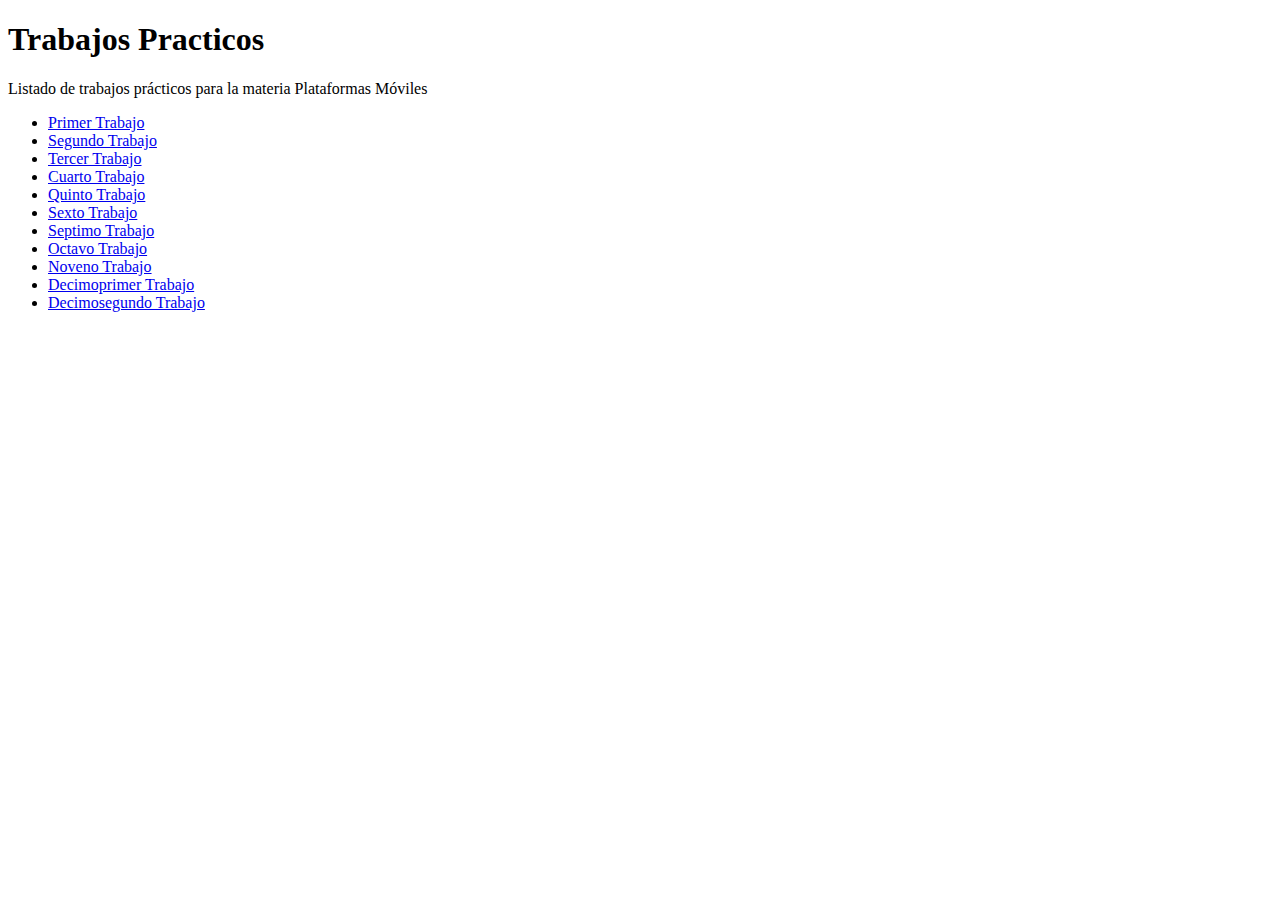
<file: index.html>
<!DOCTYPE html>
<html lang="en">
<head>
    <meta charset="UTF-8">
    <meta name="viewport" content="width=device-width, initial-scale=1.0">
    <title>Plataformas Moviles Entregas</title>
</head>
<body>
    <h1>Trabajos Practicos</h1>
     <p>Listado de trabajos prácticos para la materia Plataformas Móviles</p>
     <ul>
       <li><a href="tp-1/">Primer Trabajo</a></li>
       <li><a href="tp-2/">Segundo Trabajo</a></li>
       <li><a href="tp-3/">Tercer Trabajo</a></li>
       <li><a href="tp-4/">Cuarto Trabajo</a></li>
       <li><a href="tp-5/">Quinto Trabajo</a></li>
       <li><a href="tp-6/">Sexto Trabajo</a></li>
       <li><a href="tp-7/">Septimo Trabajo</a></li>
       <li><a href="tp-8/">Octavo Trabajo</a></li>
       <li><a href="tp-9/">Noveno Trabajo</a></li>
       <li><a href="tp-11/">Decimoprimer Trabajo</a></li>
       <li><a href="tp-12/">Decimosegundo Trabajo</a></li>
</body>
</html>
</file>
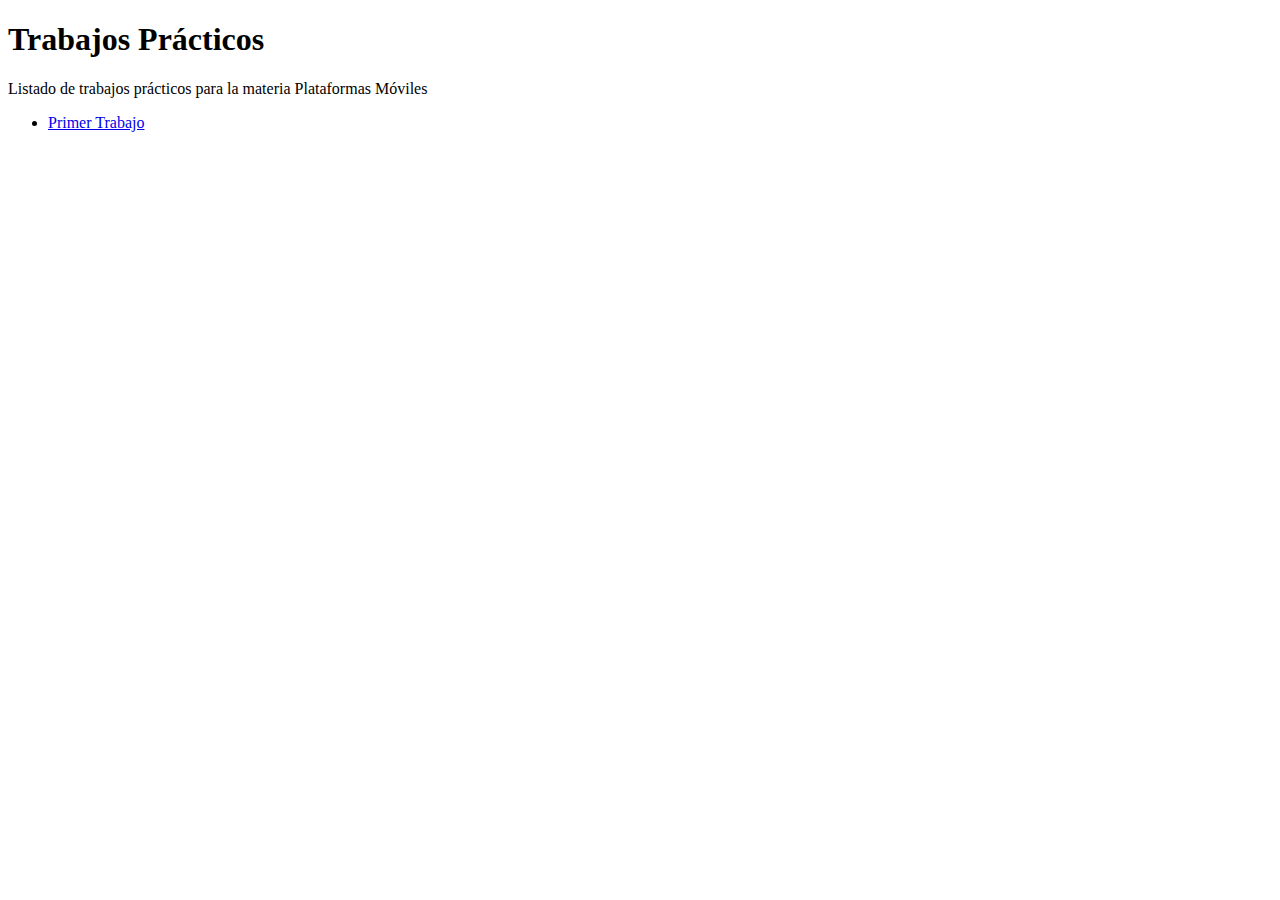
<file: tp-0/index.html>
<!DOCTYPE html>
<html>
   <head>
      <title>Hola Mundo!</title>
   </head>
   <body>
     <h1>Trabajos Prácticos</h1>
     <p>Listado de trabajos prácticos para la materia Plataformas Móviles</p>
     <ul>
       <li><a href="tp-1/">Primer Trabajo</a></li>
     </ul>
   </body>
</html>
</file>
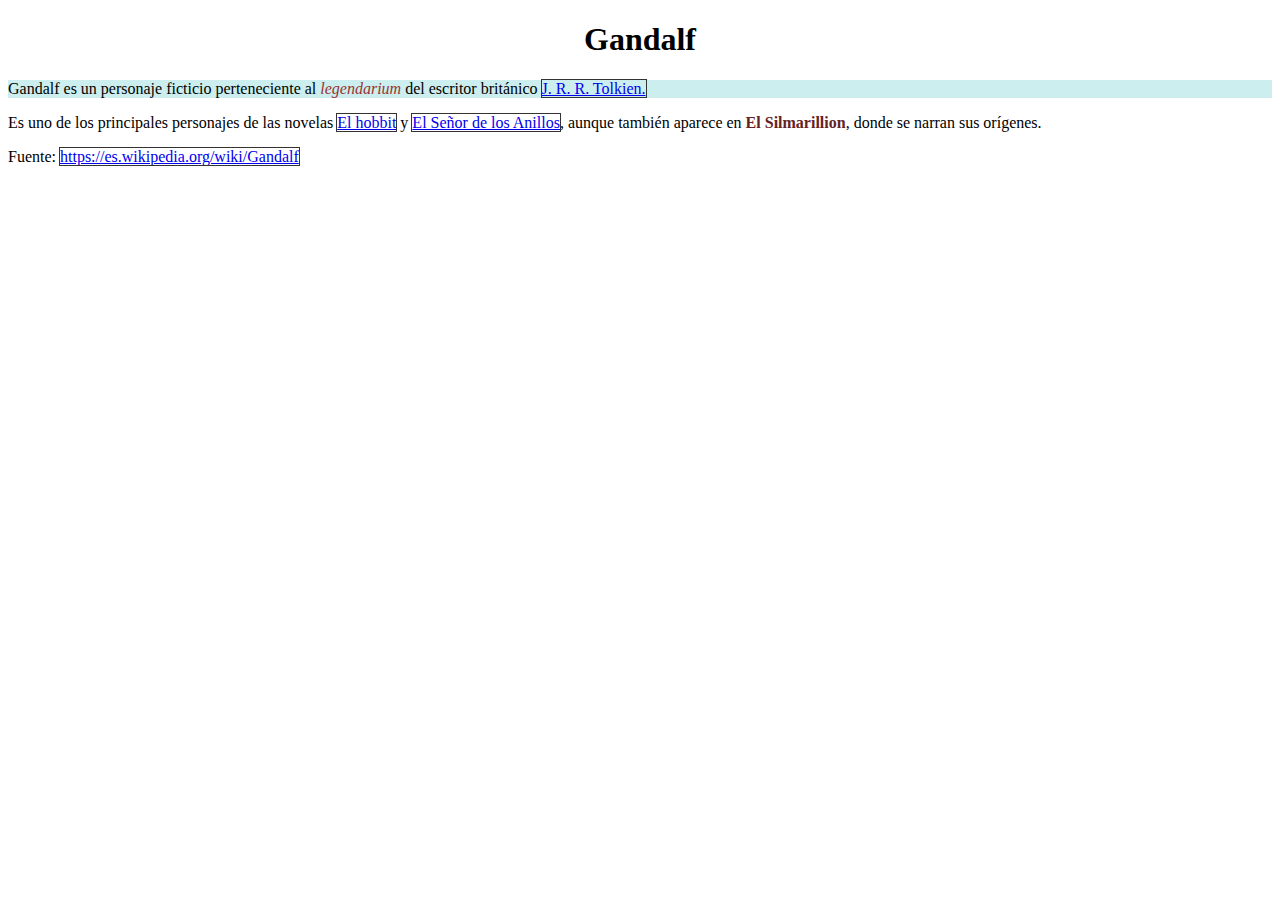
<file: tp-03/index.html>
<!DOCTYPE html>
<html lang="es">
<head>
	<meta charset="utf-8">
	<meta name="viewport" content="width=device-width, initial-scale=1">
	<title>TP3 - Especificidad CSS</title>
	<link rel="stylesheet" type="text/css" href="style.css">
</head>
<body>
	<article id="contenedor">
		<h1 class="titulo">Gandalf</h1>
		
		<p id="primer-parrafo" class="importante parrafo">
			Gandalf es un personaje ficticio perteneciente al <em>legendarium</em> del escritor británico <a href="https://es.wikipedia.org/wiki/J._R._R._Tolkien">J. R. R. Tolkien.</a>
		</p>
		
		<p class="novelas parrafo">
			Es uno de los principales personajes de las novelas <a href="https://es.wikipedia.org/wiki/El_hobbit">El hobbit</a> y <a href="https://es.wikipedia.org/wiki/El_Señor_de_los_Anillos">El Señor de los Anillos</a>, aunque también aparece en <span class="complicado" style="color: #622">El Silmarillion</span>, donde se narran sus orígenes.
		</p>
	</article>

	<p class="fuente parrafo">
		Fuente: <a href="https://es.wikipedia.org/wiki/Gandalf">https://es.wikipedia.org/wiki/Gandalf</a>
	</p>
</body>
</html>
</file>
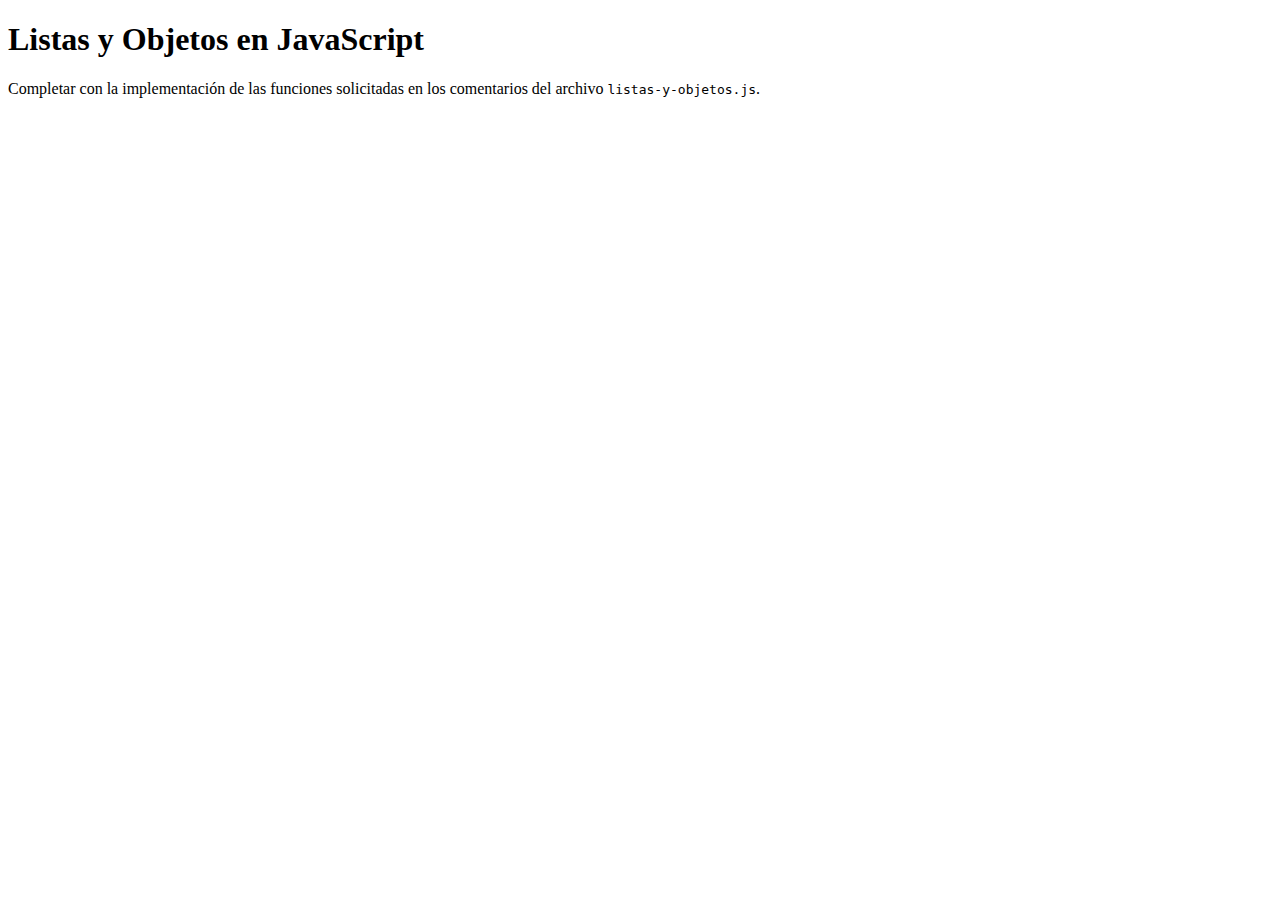
<file: tp-11/index.html>
<!DOCTYPE html>
<html>
<head>
    <meta charset="utf-8">
    <meta name="viewport" content="width=device-width, initial-scale=1">
    <title>Listas y Objetos en JavaScript</title>
</head>
<body>
    <h1>Listas y Objetos en JavaScript</h1>
    <p>Completar con la implementación de las funciones solicitadas en los comentarios del archivo <code>listas-y-objetos.js</code>.</p>
    <script src="listas-y-objetos.js"></script>
</body>
</html>
</file>
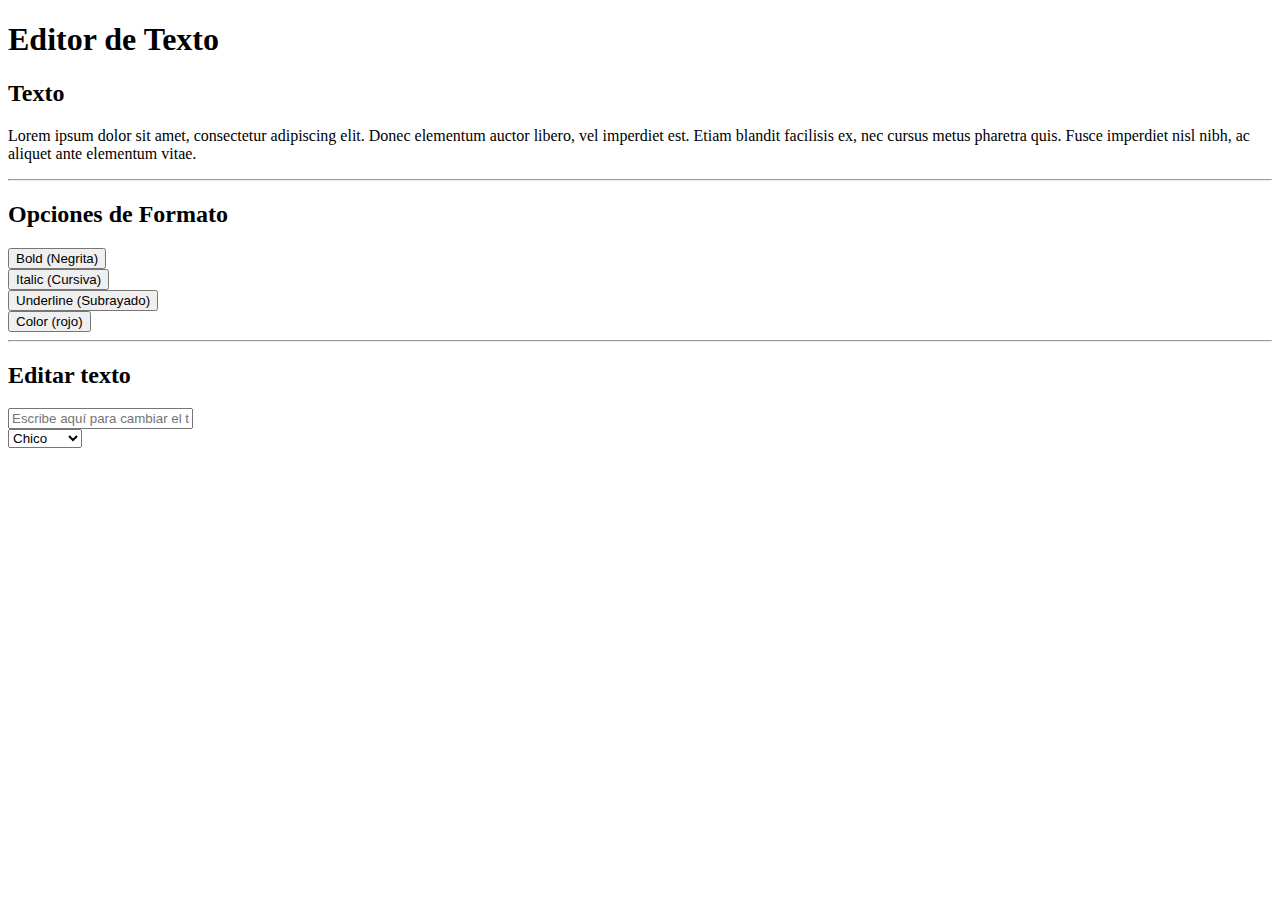
<file: tp-12/index.html>
<!DOCTYPE html>
<html>
<head>
    <meta charset="utf-8">
    <meta name="viewport" content="width=device-width, initial-scale=1">
    <title>Editor de Texto - DOM y JavaScript</title>
    <link href="https://cdn.jsdelivr.net/npm/bootstrap@5.3.6/dist/css/bootstrap.min.css" rel="stylesheet" integrity="sha384-4Q6Gf2aSP4eDXB8Miphtr37CMZZQ5oXLH2yaXMJ2w8e2ZtHTl7GptT4jmndRuHDT" crossorigin="anonymous">
</head>
<body>
    <div class="container my-1 my-sm-2 my-md-4 my-lg-5">
        <h1>Editor de Texto</h1>
        <div class="card">
            <div class="card-body">
                <h2>Texto</h2>

                <p class="texto" id="texto">Lorem ipsum dolor sit amet, consectetur adipiscing elit. Donec elementum auctor libero, vel imperdiet est. Etiam blandit facilisis ex, nec cursus metus pharetra quis. Fusce imperdiet nisl nibh, ac aliquet ante elementum vitae.</p>

                <hr class="hr">

                <h2>Opciones de Formato</h2>
                <div class="row">
                    <div class="col-12 col-md-4 my-1">
                        <button id="btn-negrita" class="btn d-block w-100 btn-primary" data-formato="negrita">
                            Bold (Negrita)
                        </button>
                    </div>
                    <div class="col-12 col-md-4 my-1">
                        <button id="btn-cursiva" class="btn d-block w-100 btn-primary" data-formato="cursiva">
                            Italic (Cursiva)
                        </button>
                    </div>
                    <div class="col-12 col-md-4 my-1">
                        <button id="btn-subrayado" class="btn d-block w-100 btn-primary" data-formato="subrayado">
                            Underline (Subrayado)
                        </button>
                    </div>
                    <div class="col-12 col-md-4 my-1">
                        <button id="btn-color" class="btn d-block w-100 btn-primary" data-formato="color">
                            Color (rojo)
                        </button>
                    </div>
                    <hr class="hr">
                <h2>Editar texto</h2>
                <input type="text" id="input-texto" class="form-control" placeholder="Escribe aquí para cambiar el texto...">
                </div>
                <select id="select-tamano" onchange="funcionTamaño()">
                <option value="18px">Chico</option>
                <option value="24px">Mediano</option>
                <option value="32px">Grande</option>
            </select>
            </div>
        </div>
    </div>

    <script src="https://cdn.jsdelivr.net/npm/bootstrap@5.3.6/dist/js/bootstrap.bundle.min.js" integrity="sha384-j1CDi7MgGQ12Z7Qab0qlWQ/Qqz24Gc6BM0thvEMVjHnfYGF0rmFCozFSxQBxwHKO" crossorigin="anonymous"></script>
    <script type="text/javascript">
        /**
         * funcionNegrita()
         * Esta función se ejecuta cuando el usuario selecciona la opción Bold (negrita).
         */
        function funcionNegrita() {
            const boton = document.getElementById("btn-negrita");
            const texto = document.getElementById("texto");
           texto.style.fontWeight = texto.style.fontWeight === "bold" ? "normal" : "bold";
           boton.classList.toggle("btn-success");
            boton.classList.toggle("btn-primary");
            // Implementación pendiente
        }
        /**
         * funcionCursiva()
         * Esta función se ejecuta cuando el usuario selecciona la opción Italic (cursiva).
         */
        function funcionCursiva() {
            const boton = document.getElementById("btn-cursiva");
            const texto = document.getElementById("texto");
                texto.style.fontStyle = texto.style.fontStyle === "italic" ? "normal" : "italic";
                boton.classList.toggle("btn-success");
            boton.classList.toggle("btn-primary");
            // Implementación pendiente
        }

        /**
         * funcionSubrayado()
         * Esta función se ejecuta cuando el usuario selecciona la opción Underline (subrayado).
         */
        function funcionSubrayado() {
            const boton = document.getElementById("btn-subrayado");
            const texto = document.getElementById("texto");
            texto.style.textDecoration = texto.style.textDecoration === "underline" ? "none" : "underline";
            boton.classList.toggle("btn-success");
            boton.classList.toggle("btn-primary");
            // Implementación pendiente
        }
        function funcionColor() {
            const boton = document.getElementById("btn-color");
            const texto = document.getElementById("texto");
            texto.style.color = texto.style.color === "red" ? "black" : "red";
            boton.classList.toggle("btn-success");
            boton.classList.toggle("btn-primary");
}
        function handlerBoton(e) {
            // Obtiene el valor del atributo "data-formato" del botón que disparó el evento
            const funcionBoton = e.target.dataset.formato;
            switch (funcionBoton) {
                case 'negrita':
                    funcionNegrita();
                    break;
                case 'cursiva':
                    funcionCursiva();
                    break;
                case 'subrayado':
                    funcionSubrayado();
                    break;
                case 'color':
                    funcionColor();
                    break;
            }
        }
        document.querySelectorAll('button.btn').forEach(e => e.addEventListener('click', handlerBoton));
        document.getElementById("input-texto").addEventListener("input", function () {
            const texto = document.getElementById("texto");
            texto.textContent = this.value;
        });
       function funcionTamaño() {
    const selectTamano = document.getElementById("select-tamano");
    const texto = document.getElementById("texto");
    texto.style.fontSize = selectTamano.value;
}
    </script>
</body>
</html>
</file>
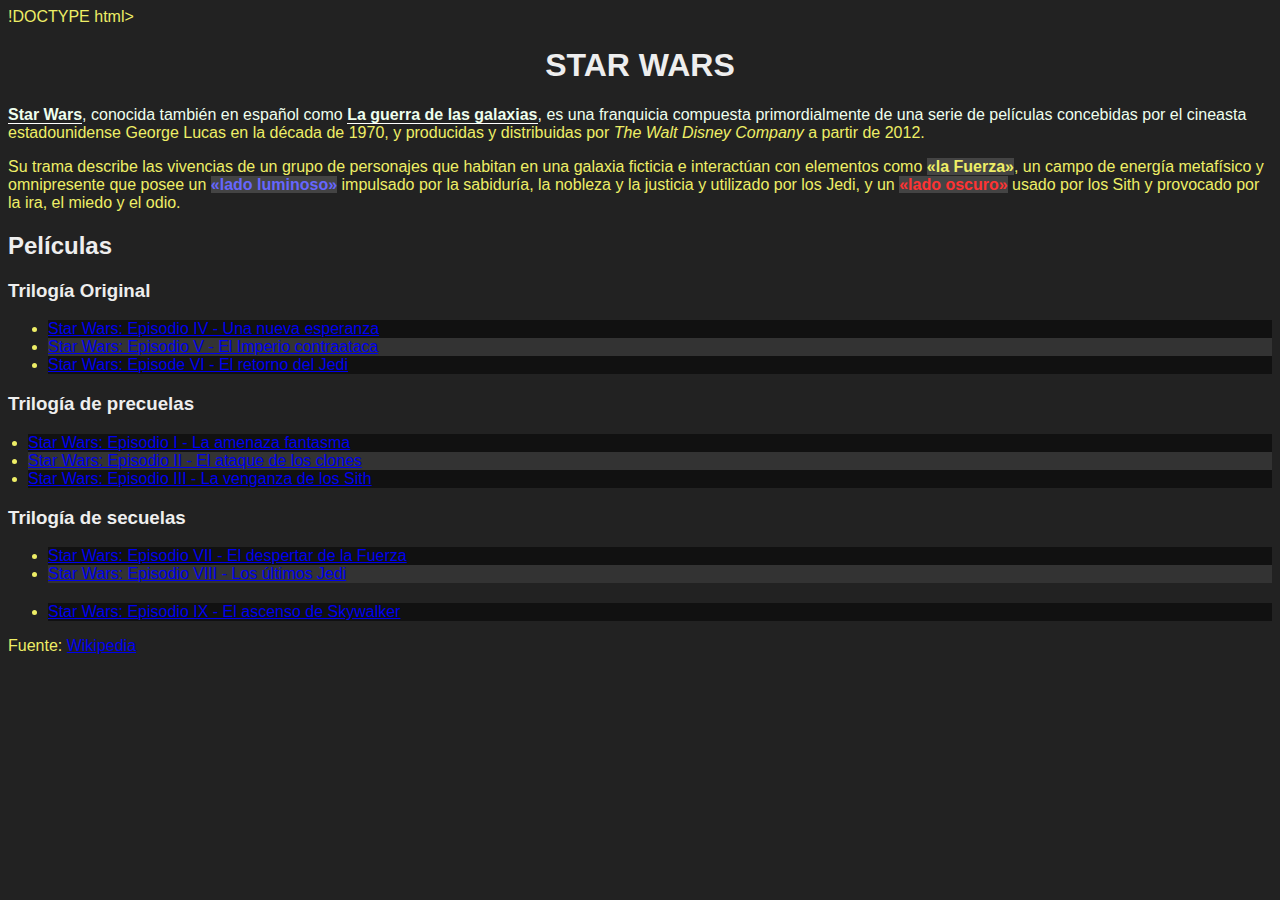
<file: tp-2/index.html>
!DOCTYPE html>
<html>
<head>
    <meta charset="utf-8">
    <meta name="viewport" content="width=device-width, initial-scale=1">
    <title>TP2 - Selectores CSS</title>
    <link rel="stylesheet" href="css.css">
</head>
<body>
    <h1>Star Wars</h1>
    <p><strong>Star Wars</strong>, conocida también en español como <strong>La guerra de las galaxias</strong>, es una franquicia compuesta primordialmente de una serie de películas concebidas por el cineasta estadounidense George Lucas en la década de 1970, y producidas y distribuidas por <a>The Walt Disney Company</a> a partir de 2012.</p>
    <p>Su trama describe las vivencias de un grupo de personajes que habitan en una galaxia ficticia e interactúan con elementos como <span class="the-force">«la Fuerza»</span>, un campo de energía metafísico y omnipresente que posee un <span class="the-force light-side">«lado luminoso»</span> impulsado por la sabiduría, la nobleza y la justicia y utilizado por los Jedi, y un <span class="the-force dark-side">«lado oscuro»</span> usado por los Sith y provocado por la ira, el miedo y el odio.</p>
    <h2>Películas</h2>
    <h3>Trilogía Original</h3>
    <ul id="og-trilogy" class="movies-list">
        <li><a href="https://es.wikipedia.org/wiki/Star_Wars:_Episodio_IV_-_Una_nueva_esperanza">Star Wars: Episodio IV - Una nueva esperanza</a></li>
        <li><a href="https://es.wikipedia.org/wiki/Star_Wars:_Episodio_V_-_El_Imperio_contraataca">Star Wars: Episodio V - El Imperio contraataca</a></li>
        <li><a href="https://es.wikipedia.org/wiki/Star_Wars:_Episode_VI_-_Return_of_the_Jedi">Star Wars: Episode VI - El retorno del Jedi</a></li>
    </ul>
    <h3>Trilogía de precuelas</h3>
    <ul class="movies-list">
        <li><a href="https://es.wikipedia.org/wiki/Star_Wars:_Episodio_I_-_La_amenaza_fantasma">Star Wars: Episodio I - La amenaza fantasma</a></li>
        <li><a href="https://es.wikipedia.org/wiki/Star_Wars:_Episodio_II_-_El_ataque_de_los_clones">Star Wars: Episodio II - El ataque de los clones</a></li>
        <li><a href="https://es.wikipedia.org/wiki/Star_Wars:_Episodio_III_-_La_venganza_de_los_Sith">Star Wars: Episodio III - La venganza de los Sith</a></li>
    </ul>
    <h3>Trilogía de secuelas</h3>
    <ul class="movies-list">
        <li><a href="https://es.wikipedia.org/wiki/Star_Wars:_Episodio_VII_-_El_despertar_de_la_Fuerza">Star Wars: Episodio VII - El despertar de la Fuerza</a></li>
        <li><a href="https://es.wikipedia.org/wiki/Star_Wars:_Episodio_VIII_-_Los_últimos_Jedi">Star Wars: Episodio VIII - Los últimos Jedi</a></li>
        <li><a href="https://es.wikipedia.org/wiki/Star_Wars:_Episodio_IX_-_El_ascenso_de_Skywalker">Star Wars: Episodio IX - El ascenso de Skywalker</a></li>
    </ul>
    <p>Fuente: <a href="https://es.wikipedia.org/wiki/Star_Wars">Wikipedia</a></p>
</body>
</html>
</file>
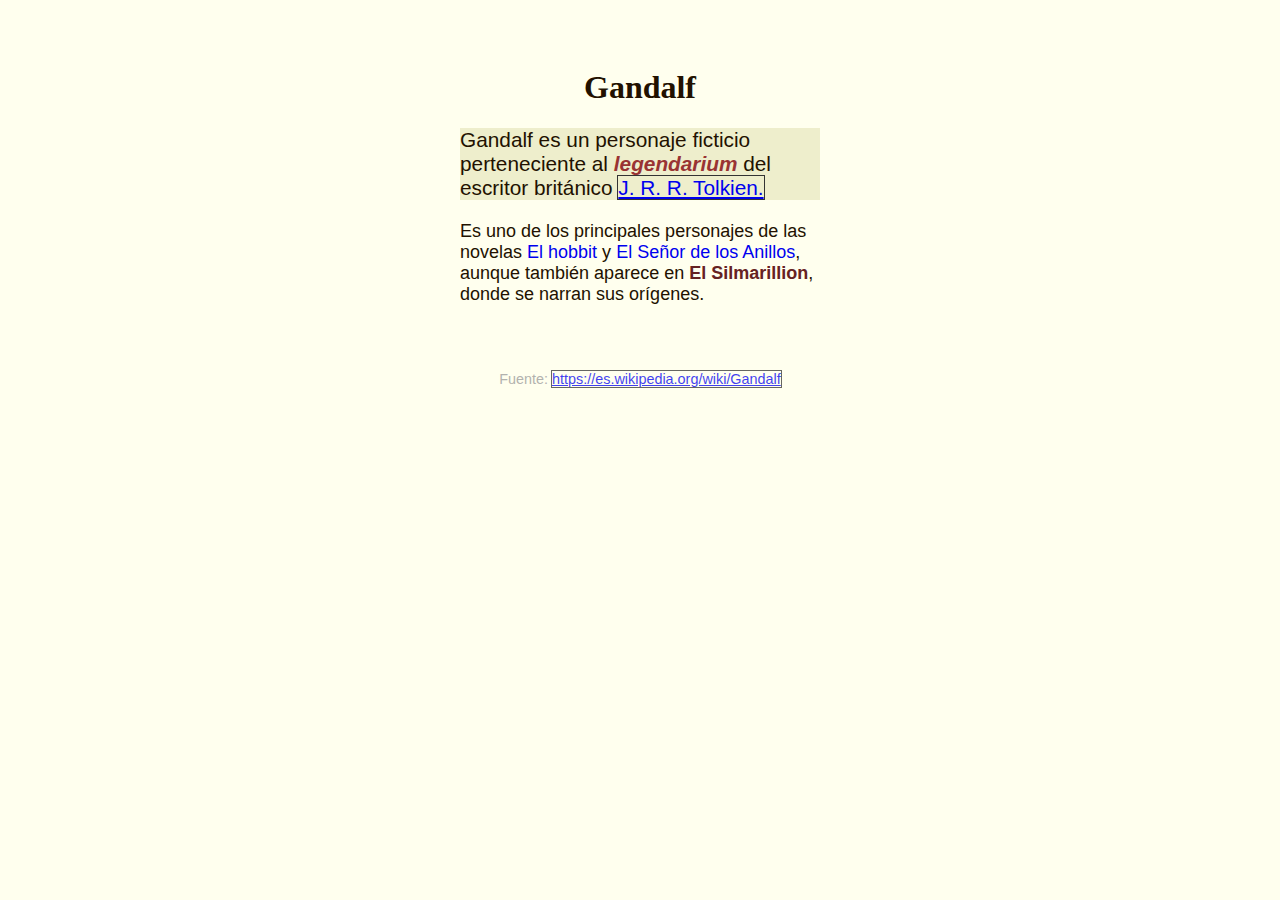
<file: tp-3/index.html>
<!DOCTYPE html>
<html lang="es">
<head>
        <meta charset="utf-8">
        <meta name="viewport" content="width=device-width, initial-scale=1">
        <title>TP3 - Especificidad CSS</title>
        <link rel="stylesheet" type="text/css" href="style.css">
        <style type="text/css">
                body {
                        font-size: 18px;
                        background-color: #ffe;
                        color: #210;
                }

                #contenedor {
                        max-width: 40ch;
                        margin: 2rem auto;
                        padding: 1rem;
                }

                h1 {
                        font-size: 2rem;
                        text-align: left;
                }

                p {
                        font-family: sans-serif;
                }

                #primer-parrafo {
                        font-size: 1.3rem;
                        background-color: #eec;
                }

                p.importante em {
                        font-weight: bold;
                        color: #144;
                }

                p.novelas a {
                        outline: none;
                        text-decoration: none;
                }
                p.novelas a:hover {
                        text-decoration: underline;
                        background-color: #ccd;
                }

                body p.fuente.parrafo {
                        color: #999 !important;
                        font-size: 0.9rem;
                        opacity: 75%;
                        text-align: center;
                }
        </style>
</head>
<body>
        <article id="contenedor">
                <h1 class="titulo">Gandalf</h1>

                <p id="primer-parrafo" class="importante parrafo">
                        Gandalf es un personaje ficticio perteneciente al <em>legendarium</em> del escritor británico <a href="https://es.wikipedia.org/wiki/J._R._R._Tolkien">J. R. R. Tolkien.</a>
                </p>

                <p class="novelas parrafo">
                        Es uno de los principales personajes de las novelas <a href="https://es.wikipedia.org/wiki/El_hobbit">El hobbit</a> y <a href="https://es.wikipedia.org/wiki/El_Señor_de_los_Anillos">El Señor de los Anillos</a>, aunque también aparece en <span class="complicado" style="color: #622">El Silmarillion</span>, donde se narran sus orígenes.
                </p>
        </article>

        <p class="fuente parrafo">
                Fuente: <a href="https://es.wikipedia.org/wiki/Gandalf">https://es.wikipedia.org/wiki/Gandalf</a>
        </p>
</body>
</html>
</file>
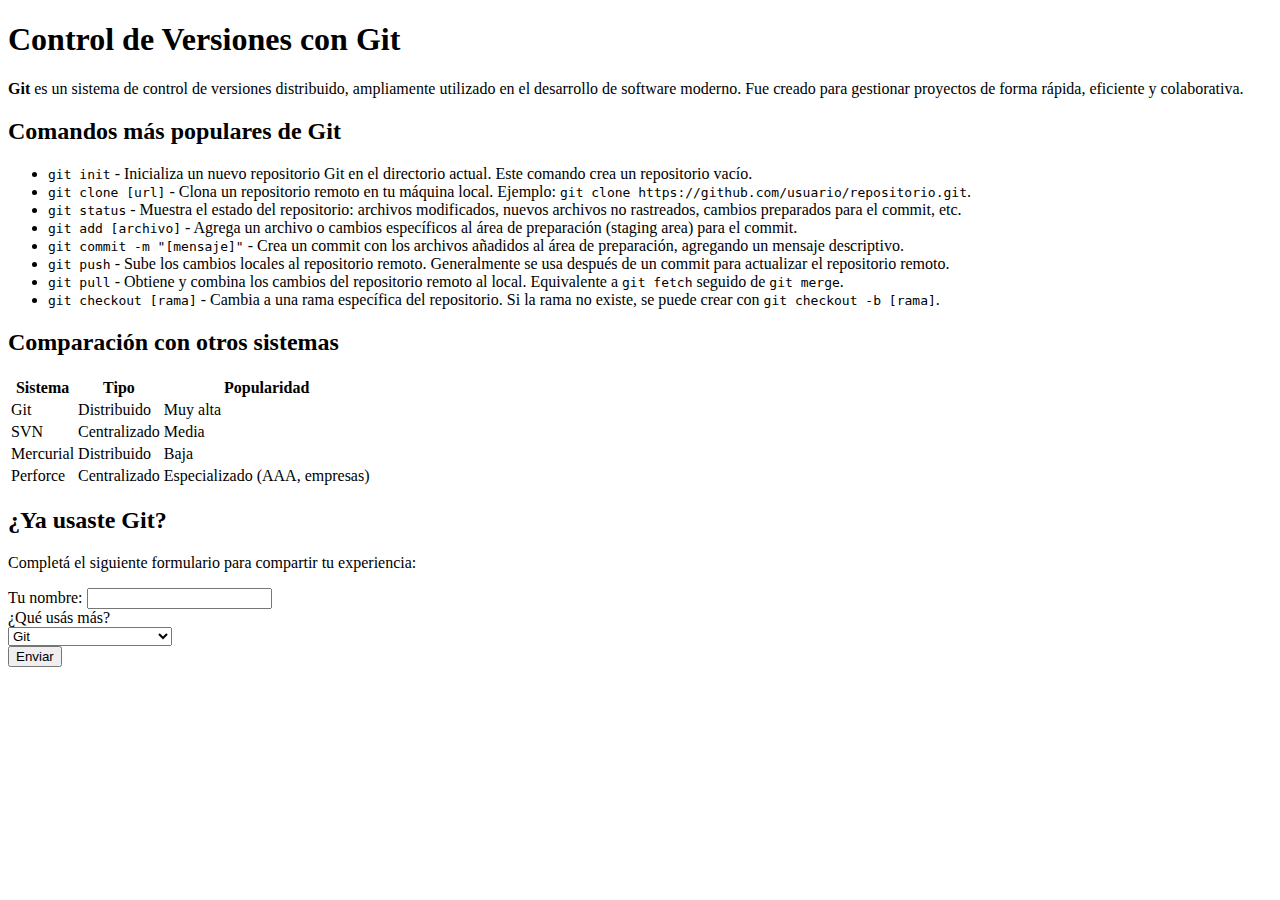
<file: tp-5/index.html>
<!DOCTYPE html>
<html lang="es">
<head>
    <meta charset="UTF-8">
    <meta name="viewport" content="width=device-width, initial-scale=1.0">
    <title>Control de Versiones con Git</title>
    <link href="https://cdn.jsdelivr.net/npm/bootstrap@5.3.7/dist/css/bootstrap.min.css" rel="stylesheet" integrity="sha384-LN+7fdVzj6u52u30Kp6M/trliBMCMKTyK833zpbD+pXdCLuTusPj697FH4R/5mcr" crossorigin="anonymous">

</head>
<body>
   <h1 class="text-center mb-4">Control de Versiones con Git</h1>
 <p class="lead">
    <strong>Git</strong> es un sistema de control de versiones distribuido, ampliamente utilizado en el desarrollo de
        software moderno. Fue creado para gestionar proyectos de forma rápida, eficiente y colaborativa.
    </p>

     <h2 class="mt-5">Comandos más populares de Git</h2>
    <ul class="list-group shadow-sm mb-4">
         <li class="list-group-item"><code>git init</code> - Inicializa un nuevo repositorio Git en el directorio actual. Este comando crea un repositorio vacío.</li>
         <li class="list-group-item"><code>git clone [url]</code> - Clona un repositorio remoto en tu máquina local. Ejemplo: <code>git clone https://github.com/usuario/repositorio.git</code>.</li>
         <li class="list-group-item"><code>git status</code> - Muestra el estado del repositorio: archivos modificados, nuevos archivos no rastreados, cambios preparados para el commit, etc.</li>
         <li class="list-group-item"><code>git add [archivo]</code> - Agrega un archivo o cambios específicos al área de preparación (staging area) para el commit.</li>
         <li class="list-group-item"><code>git commit -m "[mensaje]"</code> - Crea un commit con los archivos añadidos al área de preparación, agregando un mensaje descriptivo.</li>
         <li class="list-group-item"><code>git push</code> - Sube los cambios locales al repositorio remoto. Generalmente se usa después de un commit para actualizar el repositorio remoto.</li>
         <li class="list-group-item"><code>git pull</code> - Obtiene y combina los cambios del repositorio remoto al local. Equivalente a <code>git fetch</code> seguido de <code>git merge</code>.</li>
         <li class="list-group-item"><code>git checkout [rama]</code> - Cambia a una rama específica del repositorio. Si la rama no existe, se puede crear con <code>git checkout -b [rama]</code>.</li>
    </ul>

     <h2 class="mt-5">Comparación con otros sistemas</h2>
     <div class="table-responsive">
    <table  class="table table-bordered table-striped table-hover">
        <thead class="table-dark">
            <tr>
                <th>Sistema</th>
                <th>Tipo</th>
                <th>Popularidad</th>
            </tr>
        </thead>
        <tbody>
            <tr>
                <td>Git</td>
                <td>Distribuido</td>
                <td>Muy alta</td>
            </tr>
            <tr>
                <td>SVN</td>
                <td>Centralizado</td>
                <td>Media</td>
            </tr>
            <tr>
                <td>Mercurial</td>
                <td>Distribuido</td>
                <td>Baja</td>
            </tr>
            <tr>
                <td>Perforce</td>
                <td>Centralizado</td>
                <td>Especializado (AAA, empresas)</td>
            </tr>
        </tbody>
    </table>
</div>
    <h2 class="mt-5">¿Ya usaste Git?</h2>
    <p>Completá el siguiente formulario para compartir tu experiencia:</p>

    <form  class="border p-4 rounded shadow-sm bg-white" >
        <div class="mb-3">
        <label for="nombre" class="form-label">Tu nombre:</label>
        <input type="text" id="nombre" name="nombre" class="form-control">
</div>
<div class="mb-3">
        <label for="experiencia" class="form-label">¿Qué usás más?</label><br>
        <select id="experiencia" name="experiencia" class="form-select">
            <option value="git">Git</option>
            <option value="github">Git + GitHub</option>
            <option value="otro">Otro sistema</option>
            <option value="ninguno">Todavía no uso ninguno</option>
        </select>
</div>
        <input type="submit" value="Enviar" class="btn btn-success">
    </form>
</body>
<script src="https://cdn.jsdelivr.net/npm/bootstrap@5.3.7/dist/js/bootstrap.bundle.min.js" integrity="sha384-ndDqU0Gzau9qJ1lfW4pNLlhNTkCfHzAVBReH9diLvGRem5+R9g2FzA8ZGN954O5Q" crossorigin="anonymous"></script>
</html>
</file>
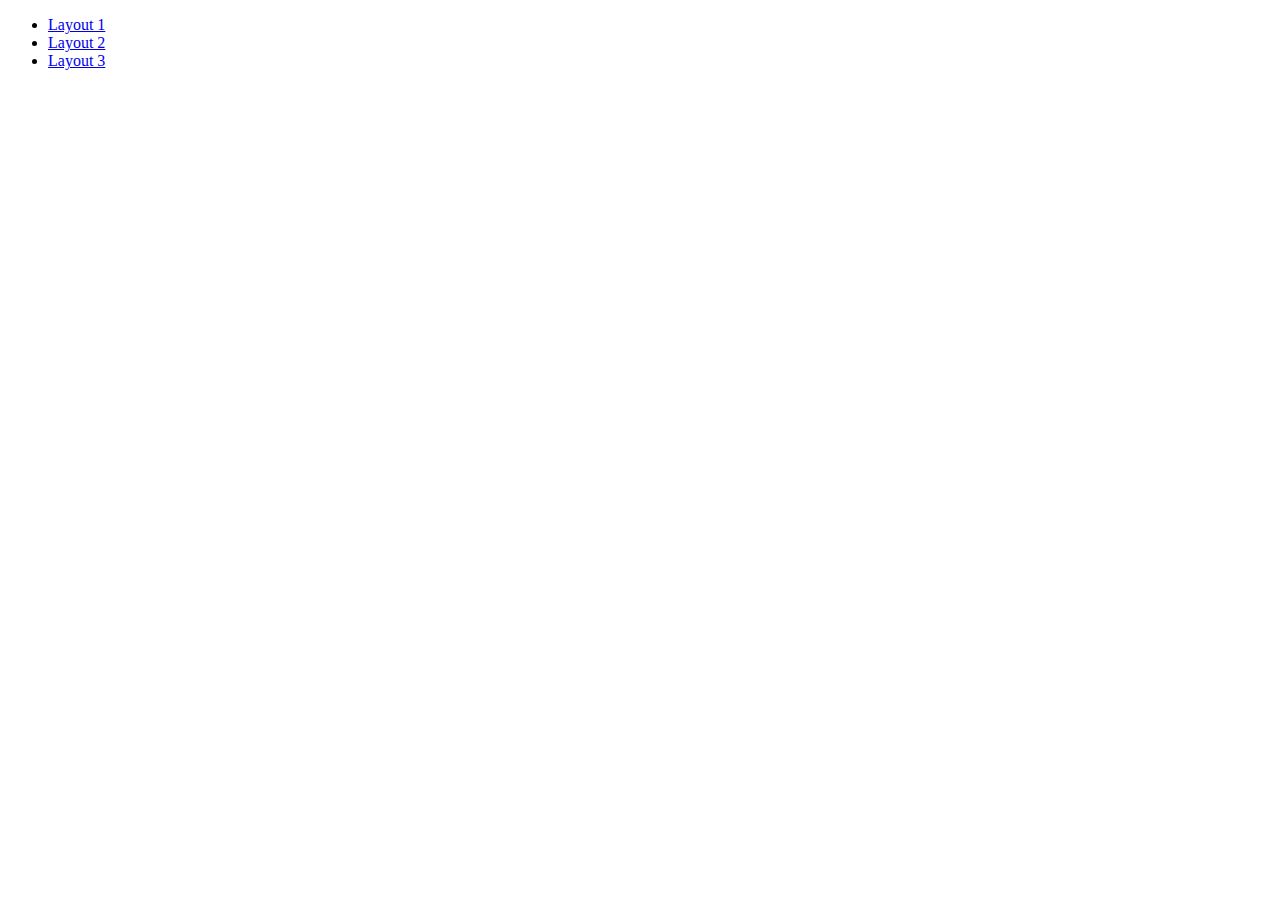
<file: tp-6/index.html>
<!DOCTYPE html>
<html lang="es">
<head>
    <meta charset="UTF-8">
    <meta http-equiv="X-UA-Compatible" content="IE=edge">
    <meta name="viewport" content="width=device-width, initial-scale=1.0">
    <title>Indice</title>
</head>
<body>
    <ul>
        <li>
            <a href="layout-1.html">Layout 1</a>
        </li>
        <li>
            <a href="layout-2.html">Layout 2</a>
        </li>
        <li>
            <a href="layout-3.html">Layout 3</a>
        </li>
    </ul>
    
</body>
</html>
</file>
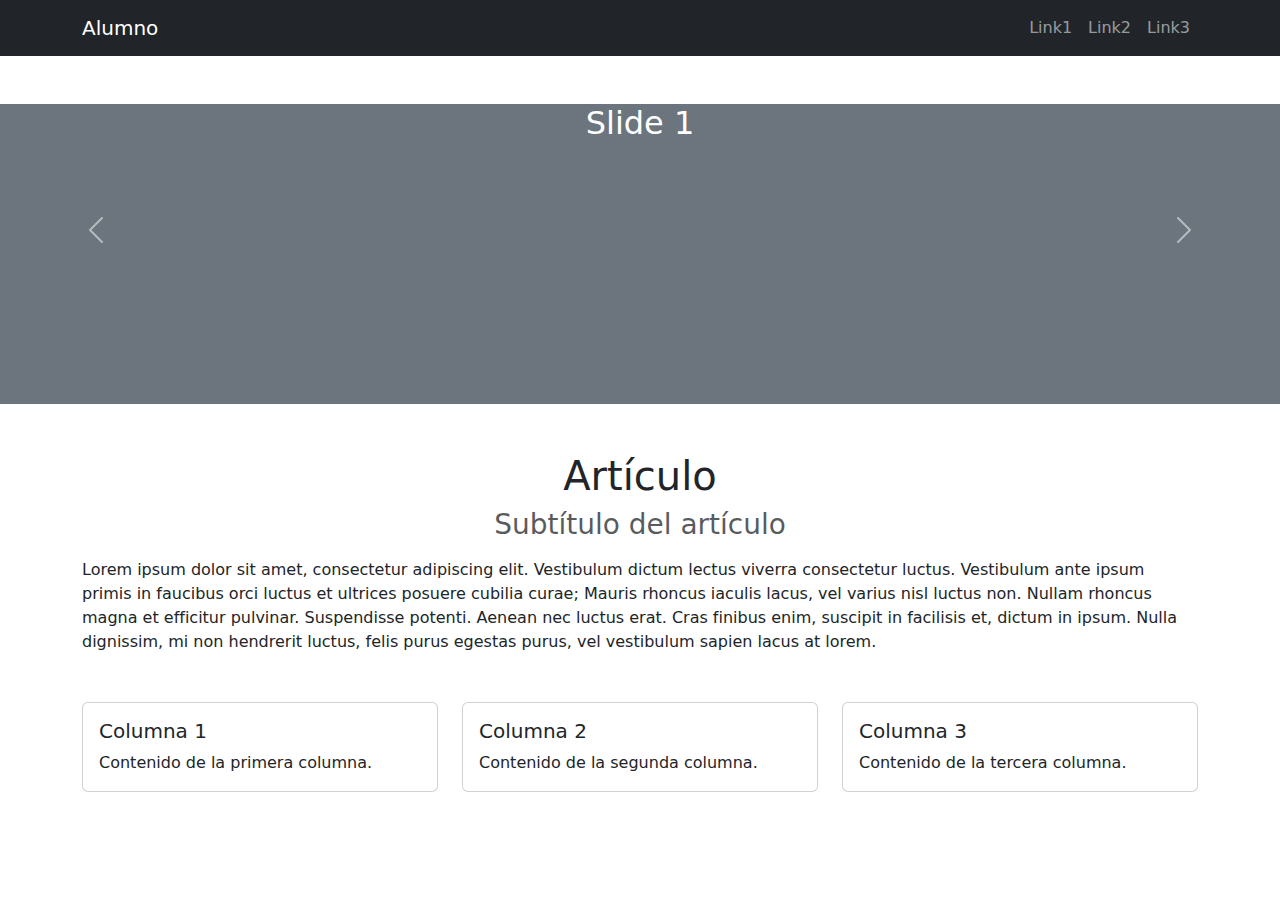
<file: tp-7/index.html>
<!DOCTYPE html>
<html lang="es">
<head>
  <meta charset="UTF-8">
  <meta name="viewport" content="width=device-width, initial-scale=1.0">
  <title>TP-7 | Bootstrap Layout</title>
  <link href="https://cdn.jsdelivr.net/npm/bootstrap@5.3.3/dist/css/bootstrap.min.css" rel="stylesheet">
</head>
<body>

  <nav class="navbar navbar-expand-lg navbar-dark bg-dark">
    <div class="container">
      <a class="navbar-brand" href="#">Alumno</a>
      <button class="navbar-toggler" type="button" data-bs-toggle="collapse" data-bs-target="#navbarNav">
        <span class="navbar-toggler-icon"></span>
      </button>
      <div class="collapse navbar-collapse justify-content-end" id="navbarNav">
        <ul class="navbar-nav">
          <li class="nav-item"><a class="nav-link" href="#">Link1</a></li>
          <li class="nav-item"><a class="nav-link" href="#">Link2</a></li>
          <li class="nav-item"><a class="nav-link" href="#">Link3</a></li>
        </ul>
      </div>
    </div>
  </nav>

  <div id="carouselExample" class="carousel slide" data-bs-ride="carousel">
    <div class="carousel-inner">
      <div class="carousel-item active">
        <div class="d-block w-100 bg-secondary text-white text-center" style="height:300px;">
          <h2 class="mt-5">Slide 1</h2>
        </div>
      </div>
      <div class="carousel-item">
        <div class="d-block w-100 bg-dark text-white text-center" style="height:300px;">
          <h2 class="mt-5">Slide 2</h2>
        </div>
      </div>
      <div class="carousel-item">
        <div class="d-block w-100 bg-primary text-white text-center" style="height:300px;">
          <h2 class="mt-5">Slide 3</h2>
        </div>
      </div>
    </div>
    <button class="carousel-control-prev" type="button" data-bs-target="#carouselExample" data-bs-slide="prev">
      <span class="carousel-control-prev-icon"></span>
    </button>
    <button class="carousel-control-next" type="button" data-bs-target="#carouselExample" data-bs-slide="next">
      <span class="carousel-control-next-icon"></span>
    </button>
  </div>

  <div class="container my-5">
    <div class="text-center">
      <h1>Artículo</h1>
      <h3 class="text-muted">Subtítulo del artículo</h3>
    </div>
    <p class="mt-3">
      Lorem ipsum dolor sit amet, consectetur adipiscing elit. Vestibulum dictum lectus viverra
      consectetur luctus. Vestibulum ante ipsum primis in faucibus orci luctus et ultrices posuere
      cubilia curae; Mauris rhoncus iaculis lacus, vel varius nisl luctus non. Nullam rhoncus magna
      et efficitur pulvinar. Suspendisse potenti. Aenean nec luctus erat. Cras finibus enim, suscipit
      in facilisis et, dictum in ipsum. Nulla dignissim, mi non hendrerit luctus, felis purus egestas
      purus, vel vestibulum sapien lacus at lorem.
    </p>
  </div>

  <div class="container my-5">
    <div class="row">
      <div class="col-md-4 mb-3">
        <div class="card h-100">
          <div class="card-body">
            <h5 class="card-title">Columna 1</h5>
            <p class="card-text">Contenido de la primera columna.</p>
          </div>
        </div>
      </div>
      <div class="col-md-4 mb-3">
        <div class="card h-100">
          <div class="card-body">
            <h5 class="card-title">Columna 2</h5>
            <p class="card-text">Contenido de la segunda columna.</p>
          </div>
        </div>
      </div>
      <div class="col-md-4 mb-3">
        <div class="card h-100">
          <div class="card-body">
            <h5 class="card-title">Columna 3</h5>
            <p class="card-text">Contenido de la tercera columna.</p>
          </div>
        </div>
      </div>
    </div>
  </div>

  <script src="https://cdn.jsdelivr.net/npm/bootstrap@5.3.3/dist/js/bootstrap.bundle.min.js"></script>
</body>
</html>
</file>
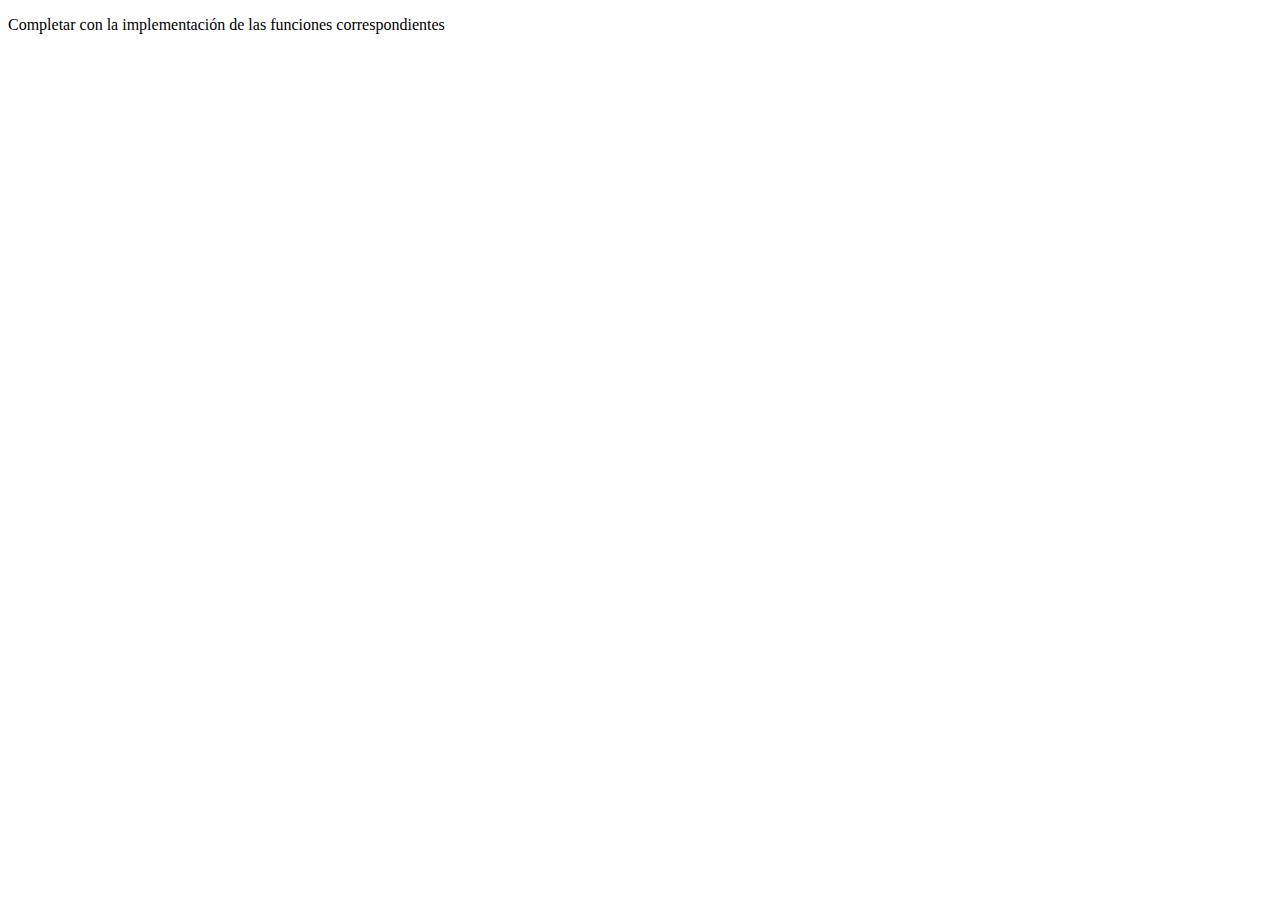
<file: tp-8/index.html>
<!DOCTYPE html>
<html>
<head>
	<meta charset="utf-8">
	<meta name="viewport" content="width=device-width, initial-scale=1">
	<title>TP-7: Funciones en JavaScript</title>
</head>
<body>
<p>Completar con la implementación de las funciones correspondientes</p>
<script type="text/javascript">
// Numeros

// 1- Implementar una función "suma" que retorne la suma de 2 numeros
// ejemplo: suma(2,3) retorna 5
function suma(num1, num2) {
    return num1 + num2;
}

console.log("Resultados de suma():")
console.log(suma(2,3)); // 5
console.log(suma(4,4)); // 8
console.log(suma(-10,10)); // 0


// 2- Implementar una función "elevarAlCubo" que eleve al cubo un numero
// ejemplo: elevarAlCubo(3) retorna 27
const elevarAlCubo = function(num) {
    return num * num * num;
};

console.log("Resultados de elevarAlCubo():")
console.log(elevarAlCubo(3)); // 27
console.log(elevarAlCubo(99)); // 970299

// 3- Implementar una función "restoDivisionEntera" para devolver el resto de una división entera entre un dividendo y un divisor
// ejemplo: restoDivisionEntera(3,2) retorna 1
const restoDivisionEntera = (dividendo, divisor) => {
    return dividendo % divisor;
};

console.log("Resultados de restoDivisionEntera():")
console.log(restoDivisionEntera(1,3)); // 1
console.log(restoDivisionEntera(2,3)); // 2
console.log(restoDivisionEntera(3,3)); // 0
console.log(restoDivisionEntera(4,3)); // 1


// 4- Implementar una función "numeroPi" para devolver el numero PI
// ejemplo: numeroPi() retorna 3,14...
function numeroPi() {
    return Math.PI;
}

console.log("Resultado de numeroPi():")
console.log(numeroPi())


// 5- Implementar una función "numeroRandom" para devolver un número random (aleatorio)
// ejemplo: numeroRandom() retorna 0,123...
const numeroRandom = function() {
    return Math.random();
};

console.log("Resultados de numeroRandom():")
console.log(numeroRandom())
console.log(numeroRandom())
console.log(numeroRandom())


// 6- Implementar una función "numeroRandomDesdeHasta" para devolver un número random entre 2 valores recibidos como parámetros
// ejemplo: numeroRandomDesdeHasta(1,6) retorna 3
const numeroRandomDesdeHasta = (min, max) => {
    return Math.floor(Math.random() * (max - min + 1)) + min;
};

console.log("Resultados de numeroRandomDesdeHasta():")
console.log(numeroRandomDesdeHasta(1,6))
console.log(numeroRandomDesdeHasta(2,5))
console.log(numeroRandomDesdeHasta(3,4))


// 7- Implementar una función "esPar" que reciba un número como parámetro y devuelva verdadero si el número es par, o falso si es impar
// ejemplo: esPar(4) retorna true, esPar(5) retorna false
function esPar(numero) {
    return numero % 2 === 0;
}

console.log("Resultados de esPar():")
console.log(esPar(4)); // true
console.log(esPar(5)); // false
console.log(esPar(0)); // true
console.log(esPar(-2)); // true


// 8- Implementar una función "esPositivo" que reciba un número y devuelva true si el número es positivo, o false si es negativo o cero
// ejemplo: esPositivo(4) retorna true, esPositivo(-3) retorna false
const esPositivo = function(numero) {
    return numero > 0;
};

console.log("Resultados de esPositivo():")
console.log(esPositivo(4)); // true
console.log(esPositivo(-3)); // false
console.log(esPositivo(0)); // false

// 9- Implementar una función "clasificarNumero" que reciba un número y retorne un mensaje indicando si el número es par o impar, y si es positivo o negativo
// ejemplo: clasificarNumero(4) retorna "El número 4 es par y positivo."
// ejemplo: clasificarNumero(-3) retorna "El número -3 es impar y negativo."
const clasificarNumero = (numero) => {
    const parImpar = esPar(numero) ? "par" : "impar";
    const positivoNegativo = esPositivo(numero) ? "positivo" : "no positivo";
    return `El número ${numero} es ${parImpar} y ${positivoNegativo}.`;
};

console.log("Resultados de clasificarNumero():")
console.log(clasificarNumero(4)); // "El número 4 es par y positivo."
console.log(clasificarNumero(-3)); // "El número -3 es impar y negativo."
console.log(clasificarNumero(0)); // "El número 0 es par y no positivo."

// Cadenas de Caracteres

// 10- Implementar una función "transformarMayuscula" que transforme a mayúscula la cadena de caracteres recibida como parámetro
// ejemplo: transformarMayuscula("Plataformas Móviles") retorna "PLATAFORMAS MÓVILES"
function transformarMayuscula(cadena) {
    return cadena.toUpperCase();
}

console.log("Resultados de transformarMayuscula():")
console.log(transformarMayuscula("Plataformas Móviles"))
console.log(transformarMayuscula("hola mundo"))
console.log(transformarMayuscula("abc"))


// 11- Implementar una función "primeraLetra" que nos devuelva la inicial de la cadena de caracteres recibida como parámetro
// ejemplo: primeraLetra("Plataformas") retorna "P"
const primeraLetra = function(cadena) {
    return cadena.charAt(0);
};

console.log("Resultados de primeraLetra():")
console.log(primeraLetra("Plataformas Móviles"))
console.log(primeraLetra("hola mundo"))
console.log(primeraLetra("abc"))


// 12- Implementar una función "sinPrimeraLetra" que nos devuelva la cadena de caracteres recibida como parámetro sin la primera letra
// ejemplo: sinPrimeraLetra("Plataformas") retorna "lataformas"
const sinPrimeraLetra = (cadena) => {
    return cadena.substring(1);
};

console.log("Resultados de sinPrimeraLetra():")
console.log(sinPrimeraLetra("Plataformas Móviles"))
console.log(sinPrimeraLetra("hola mundo"))
console.log(sinPrimeraLetra("abc"))


// 13- Implementar una función "primeraLetraMayuscula" que devuelve la cadena de caracteres recibida, pero  con su primera letra en mayúscula
// ejemplo: primeraLetraMayuscula("plataformas") retorna "Plataformas"
function primeraLetraMayuscula(cadena) {
    return cadena.charAt(0).toUpperCase() + cadena.slice(1);
}

console.log("Resultados de primeraLetraMayuscula():")
console.log(primeraLetraMayuscula("plataformas móviles"))
console.log(primeraLetraMayuscula("hola mundo"))
console.log(primeraLetraMayuscula("abc"))


// 14- Implementar una función "terminaCon" que devuelve verdadero o falso si la palabra termina con la terminación recibida
// ejemplo: terminaCon("plataformas", "mas") retorna true
const terminaCon = function(palabra, terminacion) {
    return palabra.endsWith(terminacion);
};

console.log("Resultados de terminaCon():")
console.log(terminaCon("hola", "a")); // true
console.log(terminaCon("hola", "o")); // false
console.log(terminaCon("plataformas", "mas")); // true
console.log(terminaCon("plataformas", "más")); // false

// 15- Implementar una función "palabraInvertida" que devuelva la palabra invertida
// ejemplo: palabraInvertida("hola") retorna "aloh";
const palabraInvertida = (palabra) => {
    return palabra.split('').reverse().join('');
};

console.log("Resultados de palabraInvertida():")
console.log(palabraInvertida("plataformas móviles"))
console.log(palabraInvertida("hola mundo"))
console.log(palabraInvertida("abc"))

</script>
</body>
</html>
</file>
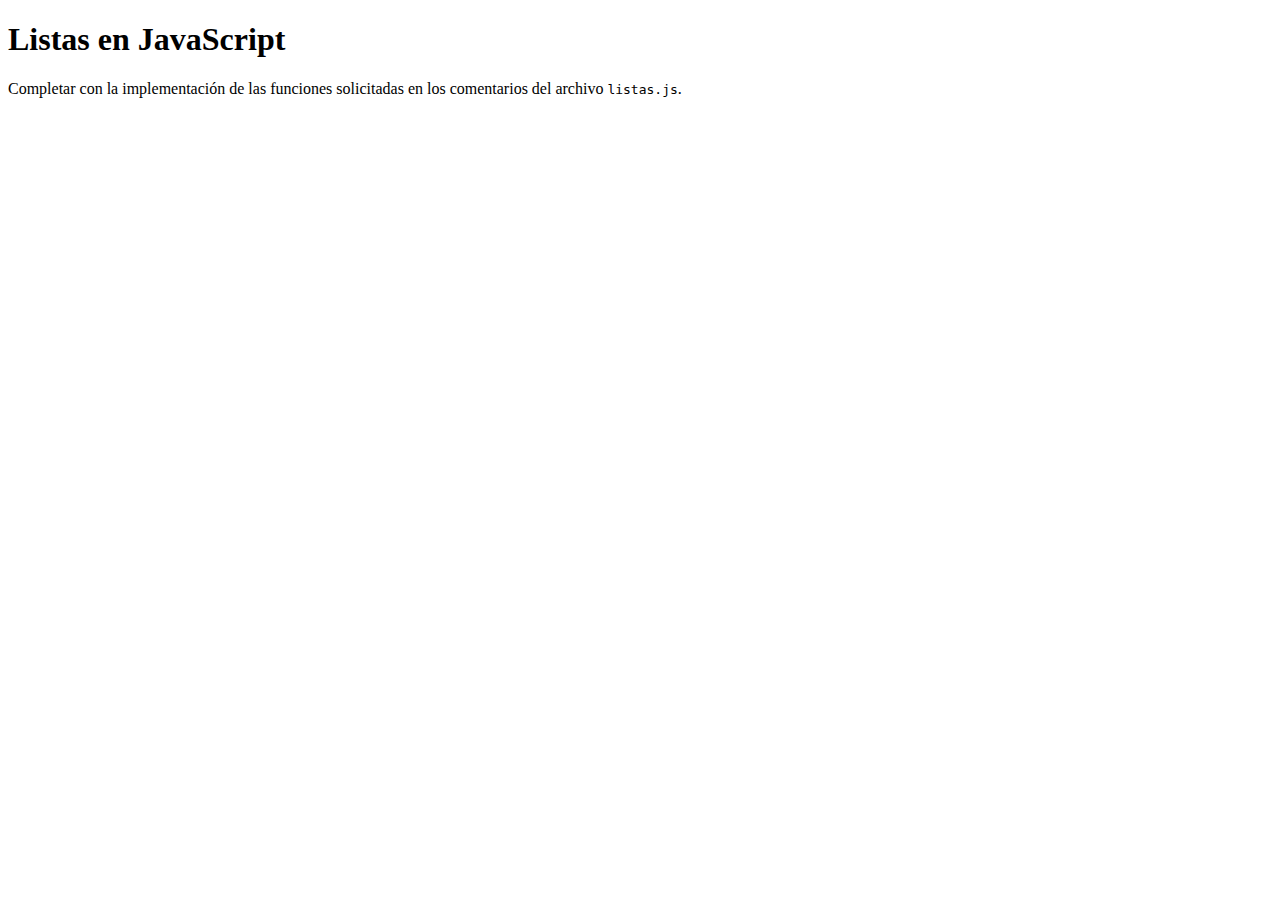
<file: tp-9/index.html>
<!DOCTYPE html>
<html>
<head>
	<meta charset="utf-8">
	<meta name="viewport" content="width=device-width, initial-scale=1">
	<title>Listas en JavaScript</title>
</head>
<body>
    <h1>Listas en JavaScript</h1>
    <p>Completar con la implementación de las funciones solicitadas en los comentarios del archivo <code>listas.js</code>.</p>
    <script src="listas.js"></script>
</body>
</html>
</file>
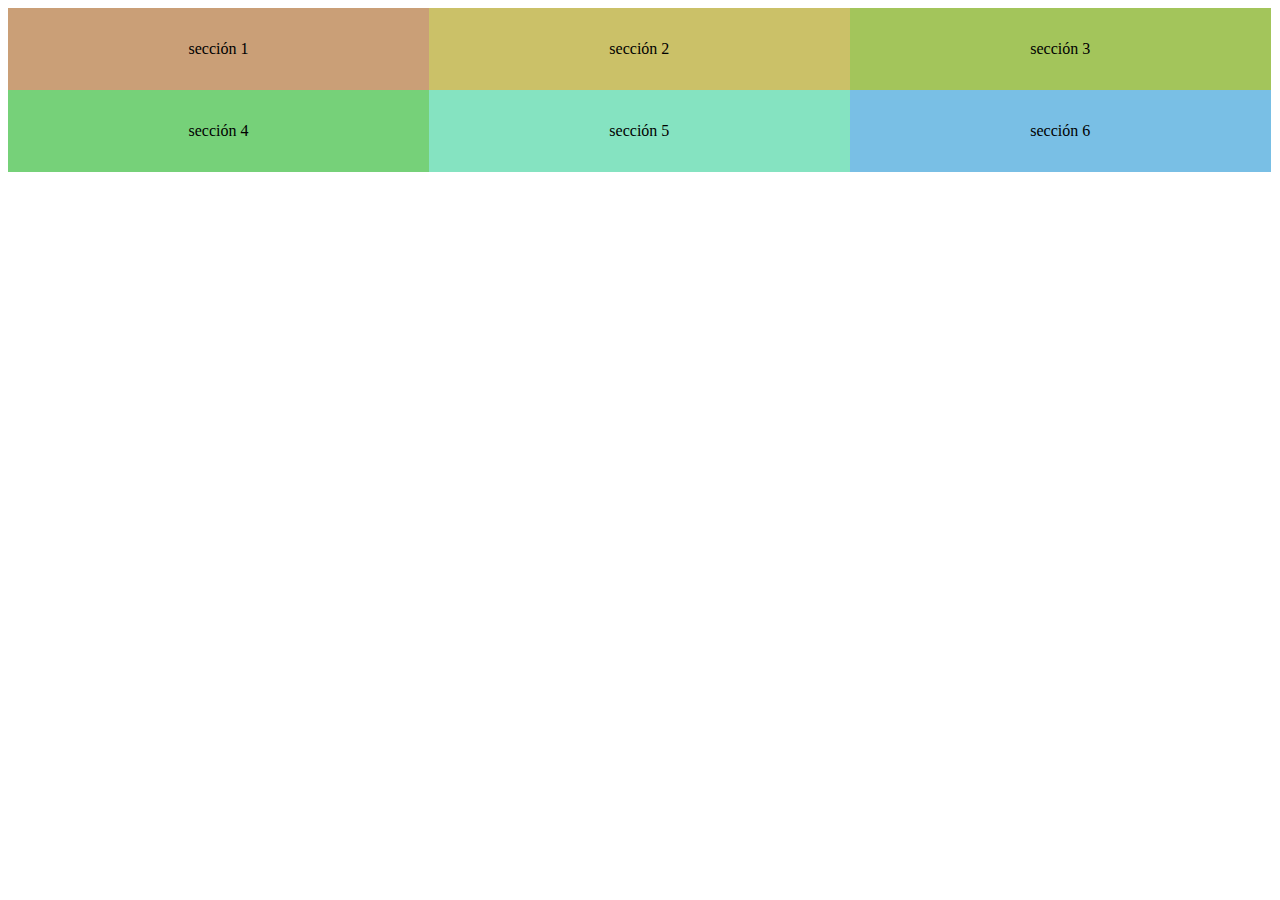
<file: tp-6/layout-1.html>
<!DOCTYPE html>
<html lang="es">
<head>
    <meta charset="UTF-8">
    <meta http-equiv="X-UA-Compatible" content="IE=edge">
    <meta name="viewport" content="width=device-width, initial-scale=1.0">
    <link href="https://cdn.jsdelivr.net/npm/bootstrap@5.3.8/dist/css/bootstrap.min.css" rel="stylesheet" integrity="sha384-sRIl4kxILFvY47J16cr9ZwB07vP4J8+LH7qKQnuqkuIAvNWLzeN8tE5YBujZqJLB" crossorigin="anonymous">
    <title>Layout N</title>
    <style>
        .content {padding: 2em 0.5em; text-align: center;}
        .s1 {background-color: #ca9f77;}
        .s2 {background-color: #cbc168;}
        .s3 {background-color: #a3c55b;}
        .s4 {background-color: #76d179;}
        .s5 {background-color: #85e3c1;}
        .s6 {background-color: #79bfe5;}

        .row {
            display: grid;
            grid-template-columns: 33.3% 33.3% 33.3%;
        }
        
        @media (max-width: 740px) {
        
            .row {
                display: grid;
                grid-template-columns: 50% 50%;
            }
        }

        @media (max-width: 200px) {
            .row {
                display: flex;
                flex-direction: column;
            }
        }

    </style>
</head>
<body>
    <div class="container-sm g-0">
        <div class="row g-0">
            <div class="col">
                <div class="content s1">sección 1</div>
            </div>
            <div class="col">
                <div class="content s2">sección 2</div>
            </div>
            <div class="col">
                <div class="content s3">sección 3</div>
            </div>
            <div class="col">
                <div class="content s4">sección 4</div>
            </div>
            <div class="col">
                <div class="content s5">sección 5</div>
            </div>
            <div class="col">
                <div class="content s6">sección 6</div>
            </div>
        </div>
    </div>
</body>
<script src="https://cdn.jsdelivr.net/npm/bootstrap@5.3.8/dist/js/bootstrap.bundle.min.js" integrity="sha384-FKyoEForCGlyvwx9Hj09JcYn3nv7wiPVlz7YYwJrWVcXK/BmnVDxM+D2scQbITxI" crossorigin="anonymous"></script>
</html>
</file>
<file: tp-03/style.css>
h1.titulo {
	text-align: center;
}

p {
	font-family: serif;
}

#primer-parrafo {
	background-color: #CEE;
}

#primer-parrafo em {
	color: #933;
}

a {
	outline: 1px solid #333;
}

p.fuente {
	opacity: 100%;
}

p:not([id]) {
	text-shadow: none;
}

p.fuente {
	color: #000;
}

span.complicado {
	font-weight: bold;
	color: #C62;
}
</file>
<file: tp-2/css.css>
body {
    background-color: #222;
    color: #ee6;
    font-family: sans-serif;
}

h1 {
    text-align: center;
    text-transform: uppercase;
    transition: color 0.3s;
}

h1:hover {
    color: #ff0;
}

h1, h2, h3 {
    color: #eee;
}

p:first-of-type::first-line {
    color: #efe;
}
strong {
    border-bottom: 1px solid white;
}

.the-force {
    background-color: #444;
    font-weight: bold;
}

.light-side {
    color: #66f;
}
.dark-side {
    color: #f33;
}
trilogía original */
#og-trilogy {
    list-style-type: circle;
}


.movies-list:nth-of-type(2) {
    padding-left: 20px;
}

.movies-list:nth-of-type(3) li:last-child {
    margin-top: 20px;
}

a:visited {
    color: gray;
}

a:not([href]) {
    font-style: italic;
}

.movies-list li:nth-child(odd) {
    background-color: #111;
}
.movies-list li:nth-child(even) {
    background-color: #333;
}
</file>
<file: tp-3/style.css>
h1.titulo {
  text-align: center;
}

p {
  font-family: serif;
}

#primer-parrafo {
  background-color: #CEE;
}

#primer-parrafo em {
  color: #933;
}

a {
  outline: 1px solid #333;
}

p.fuente {
  opacity: 100%;
}

p:not([id]) {
  text-shadow: none;
}

/* BONUS TRACK */

p.fuente {
  color: #000;
}
.complicado {
  font-weight: bold;
  color: #C62;
}
</file>
